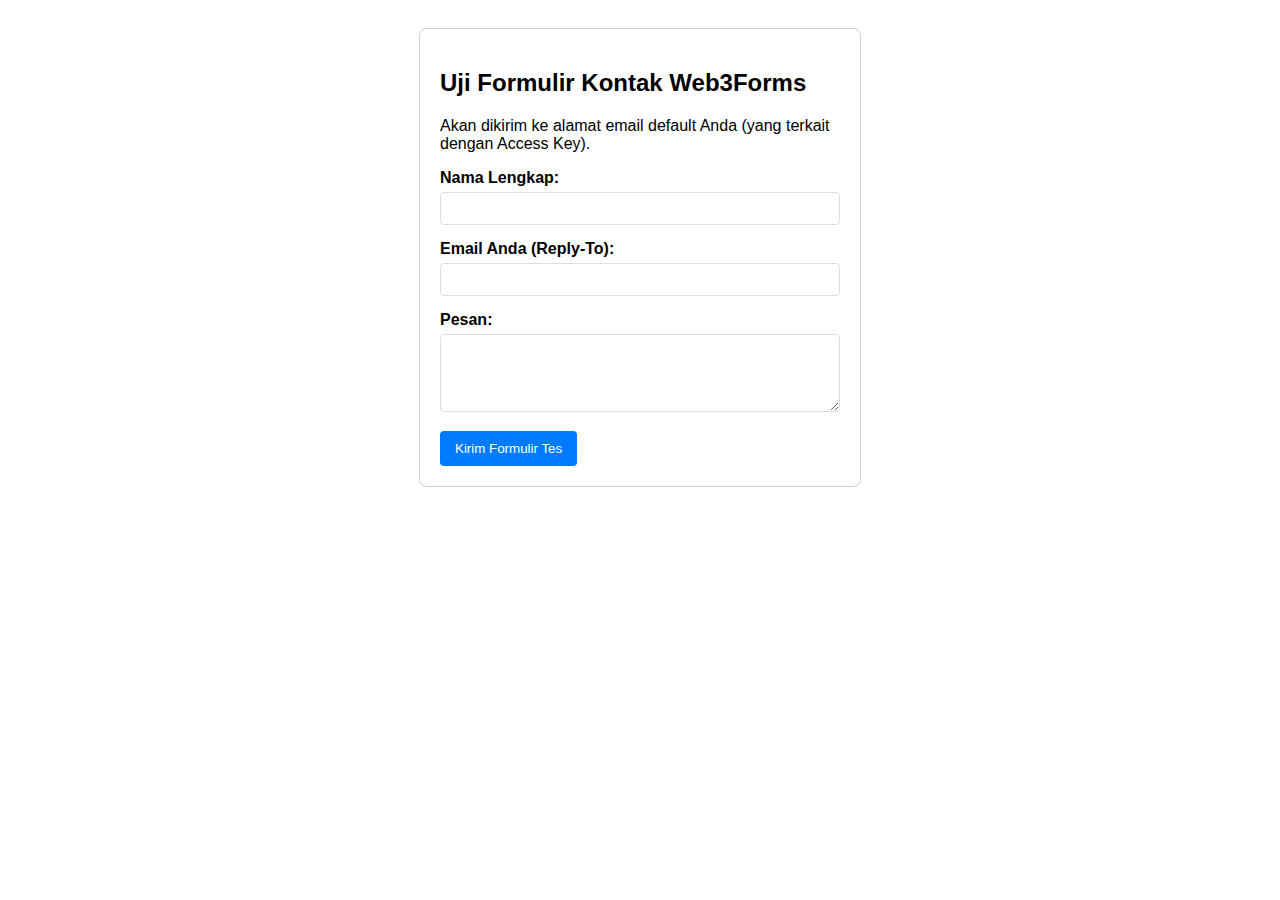
<file: fomr.html>
<!DOCTYPE html>
<html lang="id">
<head>
    <meta charset="UTF-8">
    <meta name="viewport" content="width=device-width, initial-scale=1.0">
    <title>Formulir Tes Web3Forms (Lokal)</title>
    <style>
        body { font-family: Arial, sans-serif; padding: 20px; }
        .form-container { max-width: 400px; margin: 0 auto; padding: 20px; border: 1px solid #ccc; border-radius: 8px; }
        label { display: block; margin-bottom: 5px; font-weight: bold; }
        input[type="text"], input[type="email"], textarea { width: 100%; padding: 8px; margin-bottom: 15px; border: 1px solid #ddd; border-radius: 4px; box-sizing: border-box; }
        button { background-color: #007bff; color: white; padding: 10px 15px; border: none; border-radius: 4px; cursor: pointer; }
    </style>
</head>
<body>

    <div class="form-container">
        <h2>Uji Formulir Kontak Web3Forms</h2>
        <p>Akan dikirim ke alamat email default Anda (yang terkait dengan Access Key).</p>

        <form 
            action="https://api.web3forms.com/submit" 
            method="POST">
            
            <input type="hidden" name="access_key" value="6540fb96-dadc-4354-b343-278e92139a81">
            
            <input type="hidden" name="_subject" value="Pesan Tes dari Formulir Lokal">
            
            <input type="hidden" name="_botcheck" value="">

            <div>
                <label for="form_nama">Nama Lengkap:</label>
                <input type="text" id="form_nama" name="Nama" required>
            </div>

            <div>
                <label for="form_email">Email Anda (Reply-To):</label>
                <input type="email" id="form_email" name="email" required>
            </div>

            <div>
                <label for="form_pesan">Pesan:</label>
                <textarea id="form_pesan" name="Pesan" rows="4" required></textarea>
            </div>

            <button type="submit">Kirim Formulir Tes</button>
        </form>
    </div>

</body>
</html>
</file>
